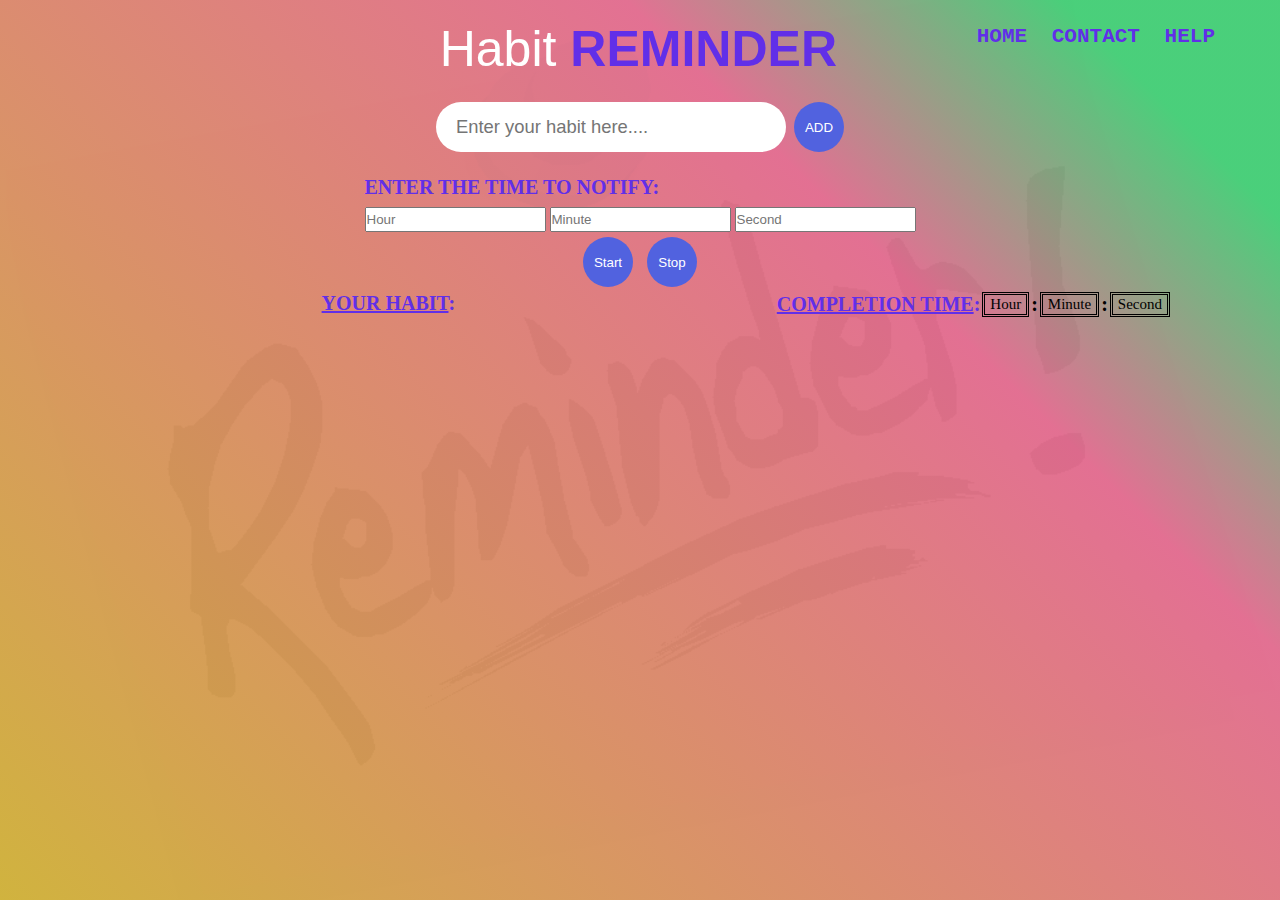
<file: Habit Reminder/index.html>
<!DOCTYPE html>
<html>

<head>
    <title>Habit Reminder</title>
    <meta content="text/html; charset=UTF-8">
    <link rel="stylesheet" href="style.css">
    <script src="time.js"></script>

</head>


<body>
    <!-- ---------------------Nhập thói quen------------------------ -->
    <header>
        <div class="header">
            <ul>
                <li><a href="#" target="_blank">Home</a></li>
                <li><a href="#" target="_blank">Contact</a></li>
                <li><a href="#" target="_blank">Help</a></li>
            </ul>
        </div>


        <div>
            <h1>Habit <span class="title">Reminder</span></h1>
            <div class="inputDiv">
                <input type="text" class="input" placeholder="Enter your habit here....">
                <button class="add">ADD</button>
            </div>
        </div>     
    </header>
    <!-- ----------------------------------------------------------- -->




    <!-- ---------------------Đếm hẹn giờ------------------------ -->
    <div class="timeRe">
        <div>
            <p>Enter the time to notify:</p>
            <input class="time" type="number" id="hourVal" placeholder="Hour" value="" />
            <input class="time" type="number" id="minuteVal" placeholder="Minute" value="" />
            <input class="time" type="number" id="secondVal" placeholder="Second" value="" />
        </div>

        <div>
            <input class="timeBut" type="button" value="Start" onclick="start()" />
            <input class="timeBut" type="button" value="Stop" onclick="stop()" />
        </div>
    </div>



    <div class="out">
        <!-- ---------------------Xuất danh sách------------------------ -->

        <div class="container">
            <p><u>Your Habit</u>:</p>
        </div>


        <!-- ---------------------Xuất giờ------------------------ -->
        <div class="timeOut">
            <p><u>Completion time</u>:</p>
            <span id="h">Hour</span> <p class="type"> :</p>
            <span id="m">Minute</span> <p class="type"> :</p>
            <span id="s">Second</span>
        </div>
    </div>



    <!-- -------------------------------------------------------- -->
    <script src='list.js'></script>
</body>

</html>
</file>
<file: Habit Reminder/style.css>
* {
    margin: 0;
    padding: 0;
    box-sizing: border-box;
}

body{
	height: 100%;
	background-image: linear-gradient(45deg, rgba(207, 177, 57, 0.974), rgba(226, 109, 144, 0.974) 70%, rgba(69, 206, 119, 0.974) 90%), url(./img_background.png);
    background-size: cover;
	background-position: center;
	box-sizing: border-box;
	background-attachment: fixed;
}


/* -- ------------------------------------------------------ -- */
/* -- --------------------- Header ------------------------ -- */


.header{
	float: right;
	margin-right: 50px;
	margin-top: 5px;
	text-transform: uppercase;
	text-align: right;
	font-family: 'Courier New', Courier, monospace;
}
.header li {
	list-style: none;
	display: inline-block;
	margin-right: 15px;
	
}
.header li a{
	text-decoration: none;
	color: rgb(97, 47, 232);
	font-size: 21px;
	font-weight: 700;
}
.header li a:hover,
.header li a:active{
	color: olive;
}




h1 {
	color: white;
	font-size: 50px;
	font-weight: 50;
	text-align: center;
	margin: 20px;
	margin-left: 300px;
	font-family: 'Hind', sans-serif;
	/* font-family: 'Courier New', Courier, monospace; */
}

.title {
	color: rgb(97, 47, 232);
	text-transform: uppercase;
	font-weight: 700;
	border: none;
}


.inputDiv {
	display: flex;
	justify-content: center;
	align-items: center;
}

.input{
    padding: 10px 20px;
    outline: none;
    border: none;
    height: 50px;
    border-radius: 25px;
    width: 350px;
    margin: 0.25rem;
    
    font-size: 1.15rem;
}

.add{
	outline: none;
    border: none;
    height: 50px;
    border-radius: 25px;
    width: 50px;
    background-color: rgb(81, 98, 223);
    color: white;
	cursor: pointer;
	margin: 0.25rem;
	transition: all 0.5s;
}
.add:hover,
.add:active{
	background-color: brown;
	color: black;
	font-weight: 750;
}


/* -- -------------------------------------------------------- -- */
/* -- ---------------------Đếm hẹn giờ------------------------ -- */

.timeRe{
    display: flex;
    flex-direction: column;
	justify-content: center;
	align-items: center;
	margin-top: 20px;
}
.timeBut{
	outline: none;
    border: none;
    height: 50px;
    border-radius: 25px;
    width: 50px;
    background-color: rgb(81, 98, 223);
    color: white;
    cursor: pointer;
	margin: 5px;
	transition: all 0.5s;
}
.timeBut:hover,
.timeBut:active{
	background-color: brown;
	color: black;
	font-weight: 750;
	text-transform: uppercase;
	font-size: 13px;
}


.time{
    height: 25px;
}


p{
	color: rgb(97, 47, 232);
	text-transform: uppercase;
	font-weight: 900;
	font-size: 20px;
	margin-bottom: 8px;
	/* border-bottom: 2px solid rgb(97, 47, 232); */
}

p:hover{
	color: rgb(19, 119, 27);
}



/* -- ------------------------------------------------- -- */
/* -- ---------------------Out------------------------ -- */
.out{
	display: flex;
	justify-content: space-around;
	width: 1300px;
}


/* -- ------------------------------------------------------ -- */
/* -- ---------------------Out list------------------------ -- */


.container{
	display: flex;
	flex-direction: column;
	/* justify-content: flex-start; */
	align-items: center;
	text-align: center;
	/* margin-top: 27px; */
	margin: 0 auto;
}


.item{
	padding: 0.5rem;
	border-bottom: 4px solid white;
	margin-bottom: 10px;
}

.item_input{
	background: none;
	outline: none;
	border: none;
	color: rgb(49, 47, 47);
	font-size: 20px;
	width: 245px;
}


.remove{
	background: none;
	outline: none;
	border: none;
	color:rgb(49, 47, 47);
	font-size: 15px;
	font-weight: 600;
	cursor: pointer;
}

/* -- ---------------------Out Time------------------------ -- */
.timeOut{
	height: 40vh;
	display: flex;
	justify-content: center;
	/* margin-top: 25px; */
	margin-right: 10vw;
}

.timeOut p {
	margin-top: 1px;
}

.timeOut .type{
	color: black;
}

.timeOut span {
	padding: 1px 5px 0px 5px ;
	font-size: 15px;
	height: 25px;
	border: 3px double black;
	margin: 0px 2px 0px 2px;
}
</file>
